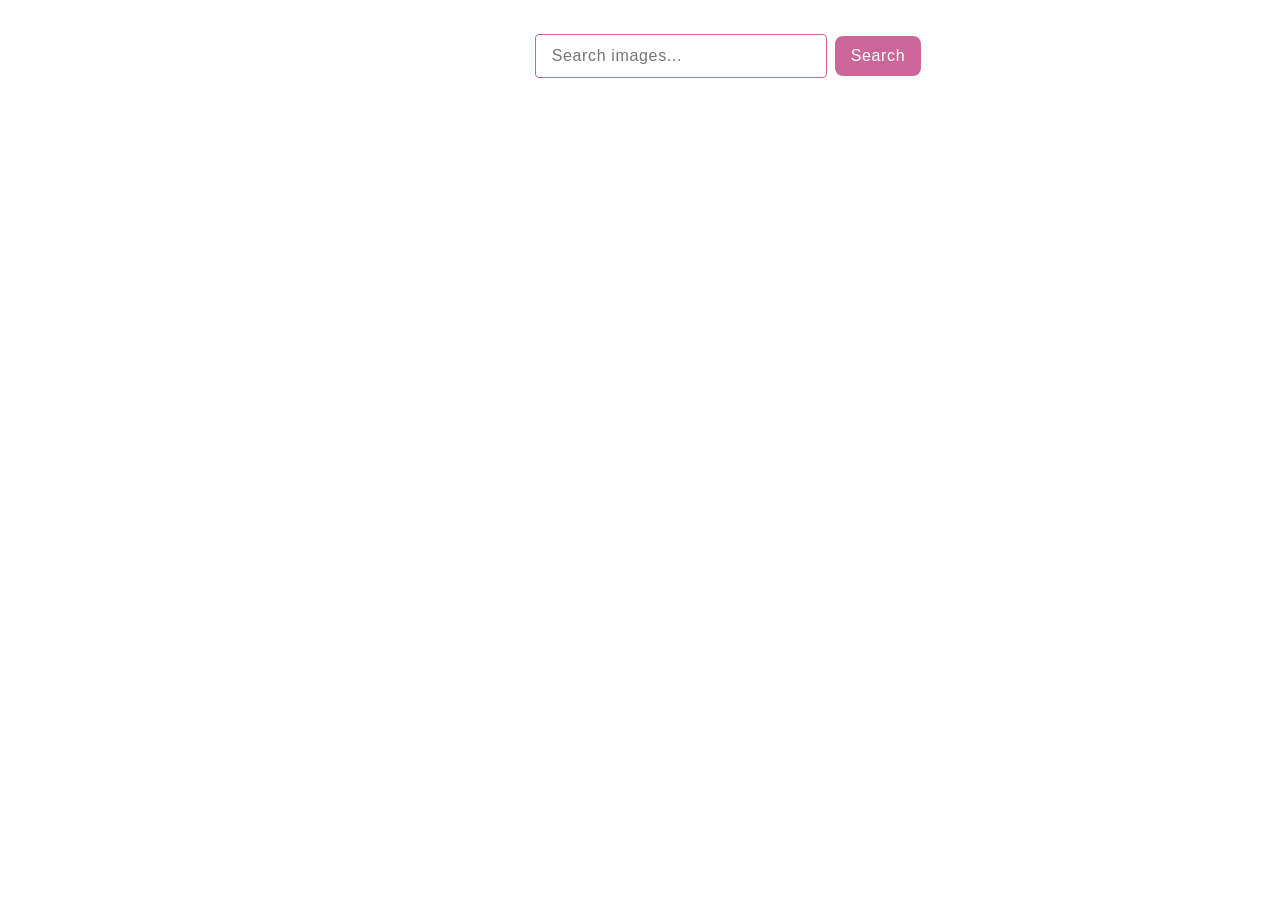
<file: src/index.html>
<!DOCTYPE html>
<html lang="en">
  <head>
    <meta charset="UTF-8" />
    <link rel="icon" type="image/svg+xml" href="/favicon.svg" />
    <meta name="viewport" content="width=device-width, initial-scale=1.0" />
    <title>Homework11</title>
    <link rel="stylesheet" href="./css/styles.css" />
  </head>
  <body>
    <form class="search-form" autocomplete="off">
      <label>
      <input
      class="input"
        type="text"
        id="search"
        name="search"
        placeholder="Search images..."
        autofocus
      />
    </label>
      <button type="submit">Search</button>
    </form>
    <div class="loader is-hidden"></div>
    <ul class="gallery"></ul>
    <script type="module" src="./main.js"></script>
  </body>
</html>
</file>
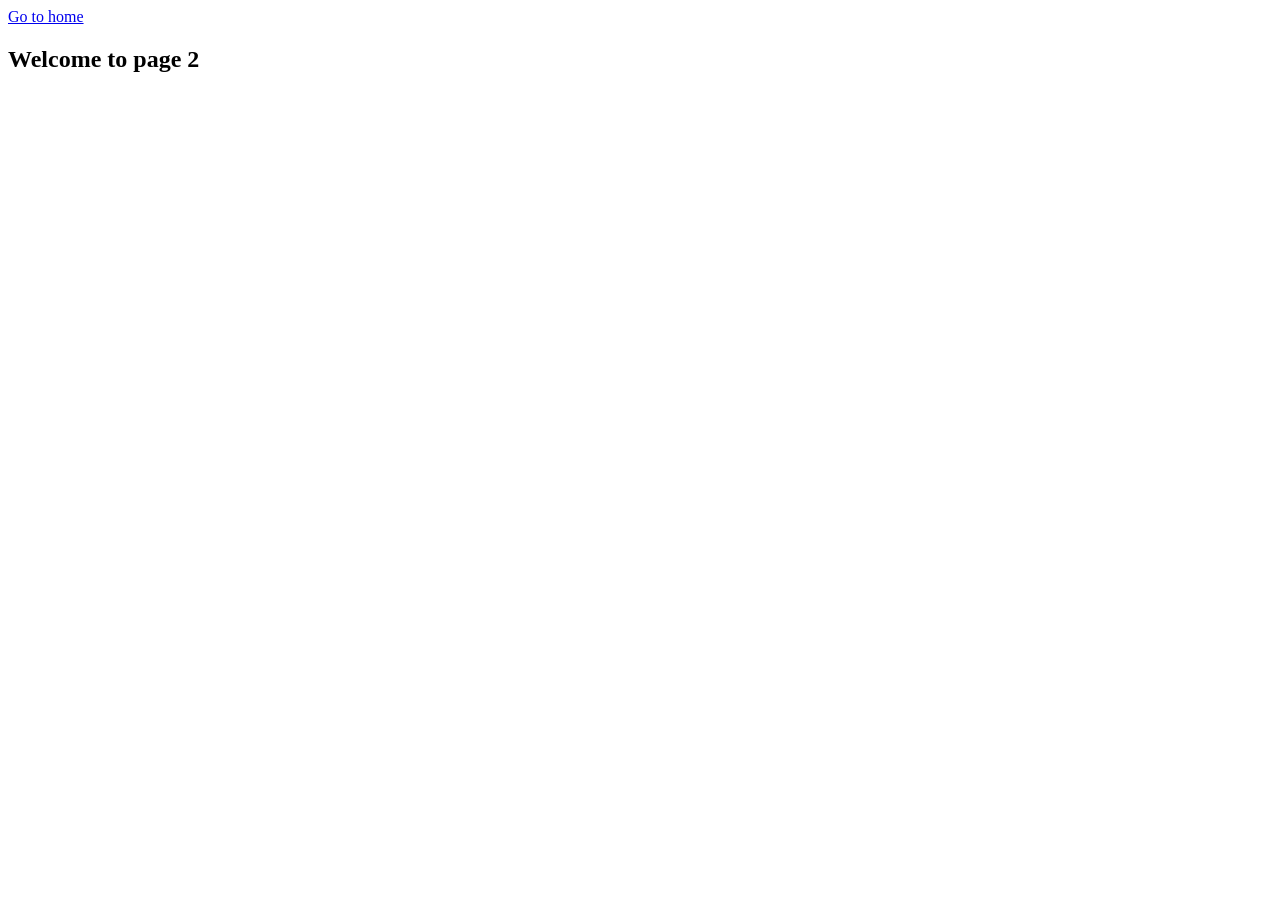
<file: page-2.html>
<!DOCTYPE html>
<html lang="en">
  <head>
    <meta charset="UTF-8" />
    <meta http-equiv="X-UA-Compatible" content="IE=edge" />
    <meta name="viewport" content="width=device-width, initial-scale=1.0" />
    <title>Page 2</title>
  </head>
  <body>
    <section>
      <a href="./index.html">Go to home</a>
      <h1>Welcome to page 2</h1>
    </section>
  </body>
</html>
</file>
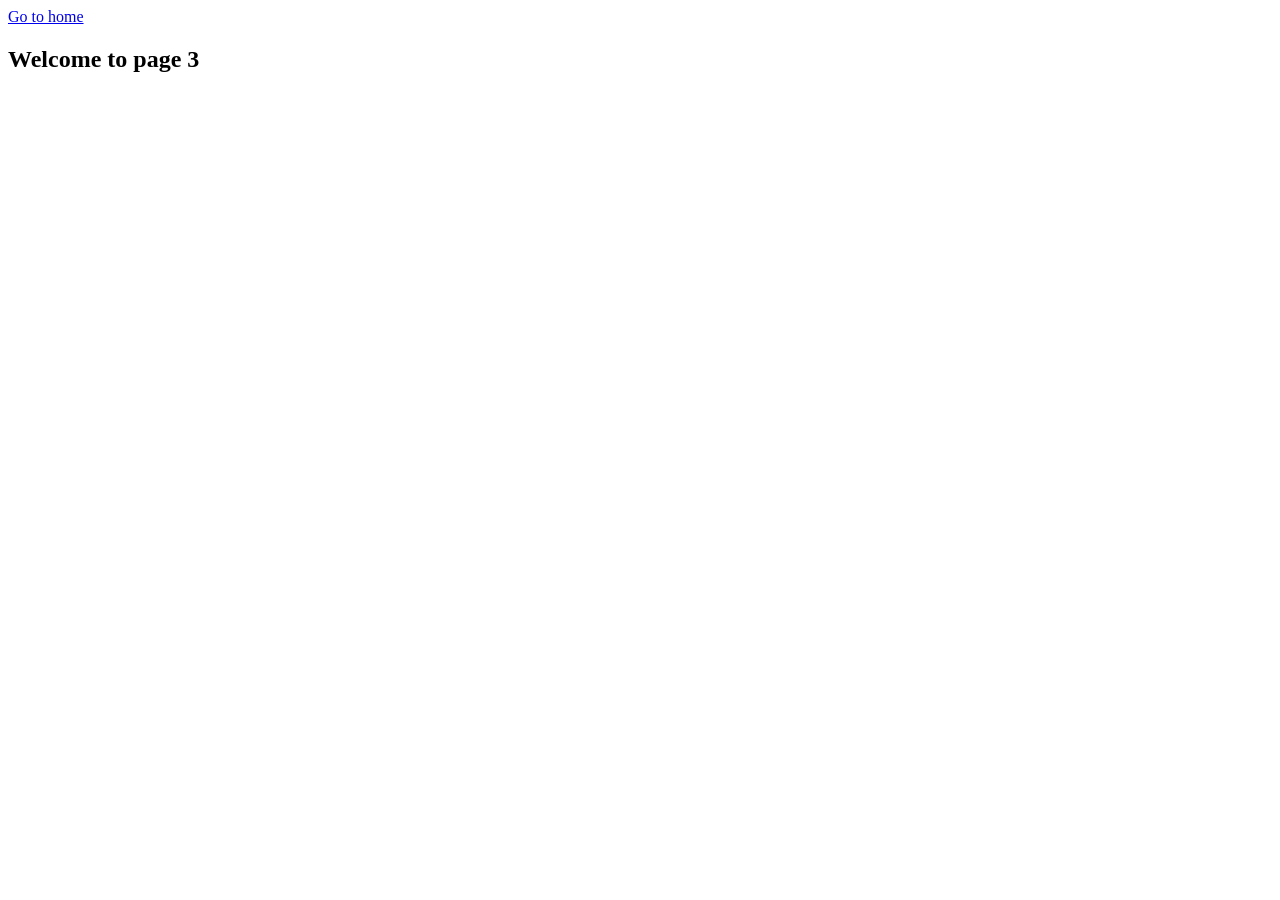
<file: page-3.html>
<!DOCTYPE html>
<html lang="en">
  <head>
    <meta charset="UTF-8" />
    <meta http-equiv="X-UA-Compatible" content="IE=edge" />
    <meta name="viewport" content="width=device-width, initial-scale=1.0" />
    <title>Page 3</title>
  </head>
  <body>
    <section>
      <a href="./index.html">Go to home</a>
      <h1>Welcome to page 3</h1>
    </section>
  </body>
</html>
</file>
<file: src/css/styles.css>
/**
  |============================
  | include css partials with
  | default @import url()
  |============================
*/
@import url('./reset.css');
@import url('./vite-promo.css');
@import url('./header.css');

:root {
  font-family: Inter, Avenir, Helvetica, Arial, sans-serif;
  font-size: 16px;
  line-height: 24px;
  font-weight: 400;

  color: #242424;
  background-color: rgba(255, 255, 255, 0.87);

  font-synthesis: none;
  text-rendering: optimizeLegibility;
  -webkit-font-smoothing: antialiased;
  -moz-osx-font-smoothing: grayscale;
  -webkit-text-size-adjust: 100%;
}
body {
  width: 1440px;
  height: 792px;
  background: #fff;
}

.search-form {
  display: flex;
  justify-content: center;
  align-items: center;
  column-gap: 8px;
  margin-top: 36px;
  margin-left: auto;
  margin-right: auto;
  width: 371px;
  height: 40px;
}

.search-form input {
  width: 272px;
  height: 40px;
  padding-left: 16px;
  border-radius: 4px;
  width: 272px;
  height: 40px;
  background: #fff;
  font-weight: 400;
  font-size: 16px;
  line-height: 24px;
  line-height: 1.5;
  letter-spacing: 0.04em;
  color: #808080;
  border: 1px solid #808080;
  border-radius: 4px;
  width: 272px;
  height: 40px;
  outline: transparent;
}

.search-form input:hover {
  border-color: #000;
}

.search-form input:focus {
  border-color: #cc6699;
}

.search-form button {
  border-radius: 8px;
  padding: 8px 16px;
  width: 91px;
  height: 40px;
  background: #cc6699;
  font-weight: 500;
  font-size: 16px;
  line-height: 24px;
  line-height: 1.5;
  letter-spacing: 0.04em;
  color: #fff;
  border: transparent;
}

.search-form button:hover {
  background: #9933ff;
}

.gallery {
  display: flex;
  gap: 24px;
  justify-content: center;
  align-items: center;
  flex-wrap: wrap;
  margin-top: 32px;
}

.item-image {
  border: 1px solid #808080;
}

.photo {
  display: block;
  width: 360px;
  height: 200px;
}

.photo-information-container {
  display: flex;
  justify-content: space-around;
  align-items: center;
}

.photo-information-container p {
  display: flex;
  flex-direction: column;
  justify-content: baseline;
  align-items: center;
  font-weight: 400;
  font-size: 12px;
  line-height: 24px;
  margin: 4px 0px;
  line-height: 2;
  letter-spacing: 0.04em;
  color: #2e2f42;
}

.accent {
  font-weight: 600;
  font-size: 12px;
  line-height: 16px;
  line-height: 1.33333;
  letter-spacing: 0.04em;
  color: #2e2f42;
}

img {
  border: 1px solid #808080;
  width: 360px;
  height: 200px;
}

.is-hidden {
  opacity: 0;
  visibility: hidden;
}

.loader {
  width: 48px;
  height: 48px;
  border: 5px solid #fff;
  border-bottom-color: #ffccff;
  border-radius: 50%;
  display: inline-block;
  box-sizing: border-box;
  animation: rotation 1s linear infinite;
  margin: auto;
  top: 0;
  left: 0;
  bottom: 0;
  right: 0;
  position: absolute;
}

@keyframes rotation {
  0% {
    transform: rotate(0deg);
  }
  100% {
    transform: rotate(360deg);
  }
}
</file>
